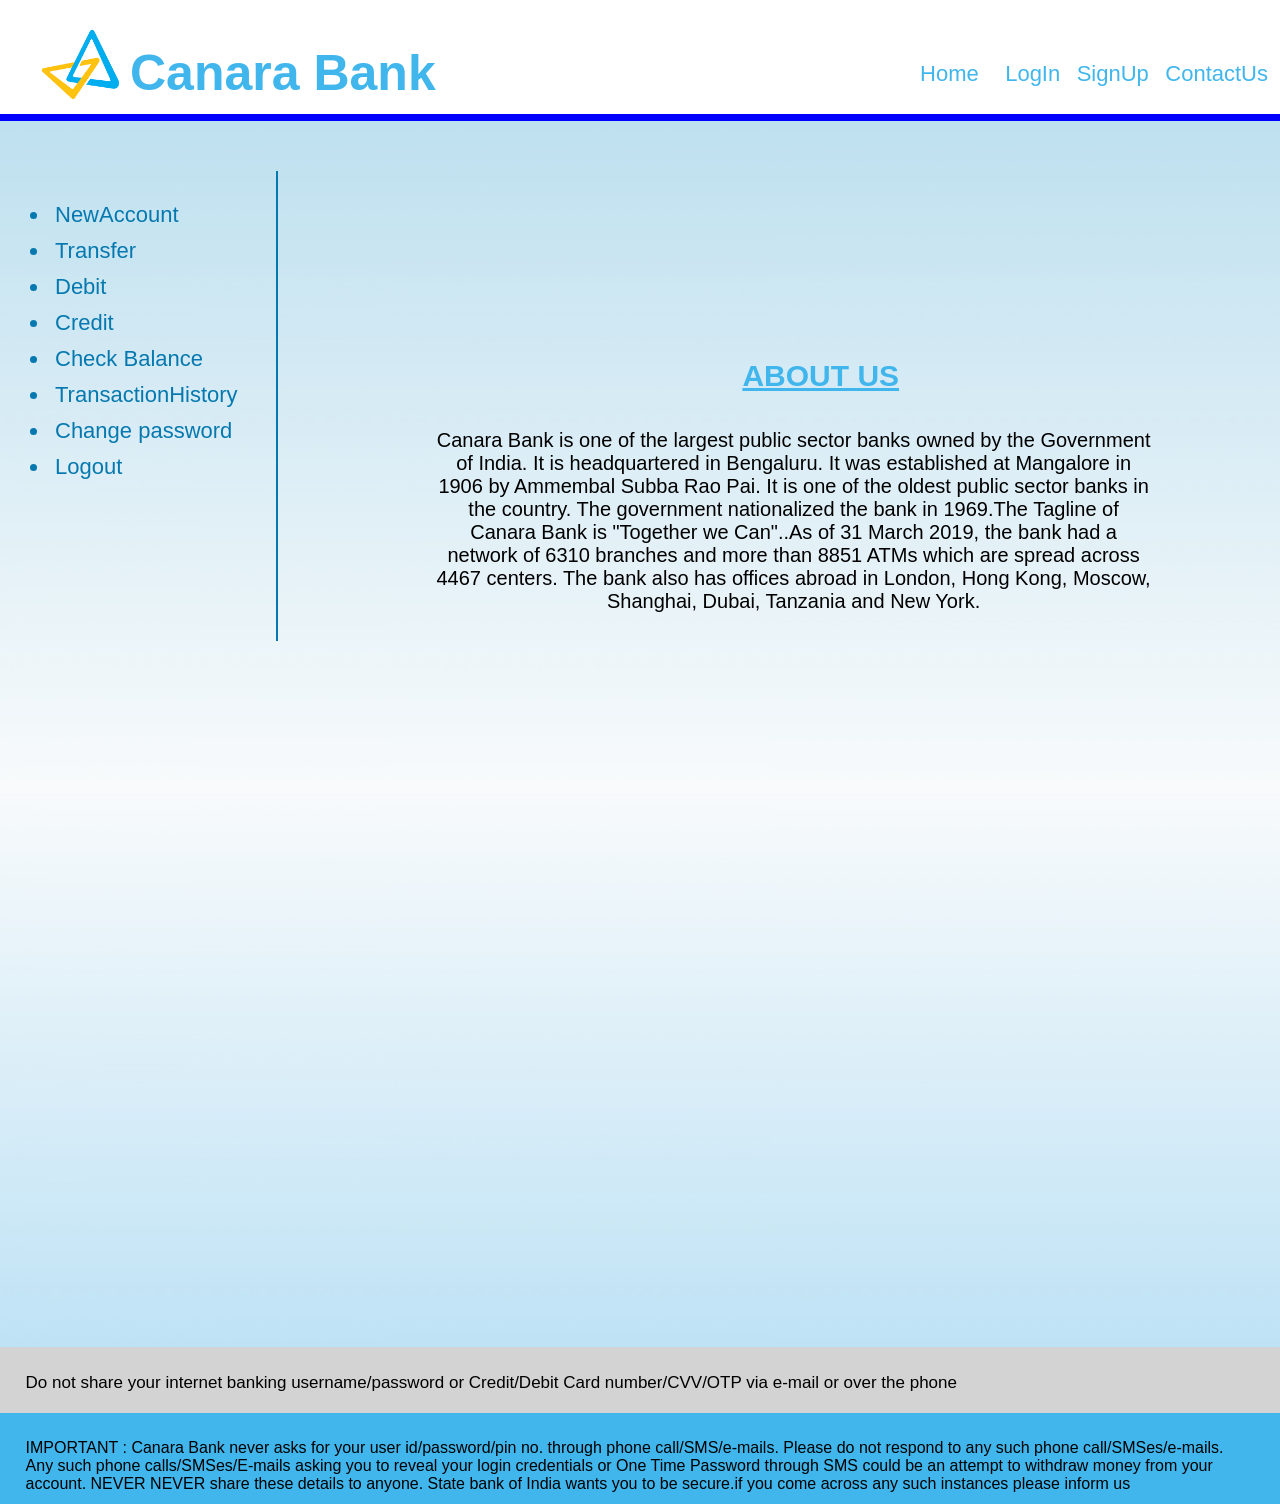
<file: home.html>
<html>
<head>
<link rel="stylesheet" href="CSS/stylee.css">
<script src="jquery-3.3.1.js"></script>

</head>
<body>
<header>
<nav>
<img src="Pictures/logo.png" style="float:left ; margin-top:0px; margin-right:10px; height:80px; width:80px;"/>
<h1>Canara Bank</h1>
<ul>
<li><a class="homered" href="home.html">Home</a></li>
<li><a class="homeblack" href="index.html">LogIn</a></li>
<li><a class="homeblack" href="signup.html">SignUp</a></li>
<li><a class="homeblack" href="contact.html">ContactUs</a></li>
</ul>
</nav>
</header>
<div class="divider"></div>
<aside class="sidebar">
<ul>
<li><a class="homeblack" href="NewAccount.html">NewAccount</a></li>
<li><a class="homeblack" href="Transfer.html">Transfer</a></li>
<li><a class="homeblack " href="debit.html">Debit</a></li>
<li><a class="homeblack" href="credit.html">Credit</a></li>
<li><a class="homeblack" href="checkbalance.html">Check Balance</a></li>
<li><a class="homeblack" href="TransferDetails">TransactionHistory</a></li>
<li><a class="homeblack" href="Changepassword.html">Change password</a></li>
<li><a class="homeblack" href="LogoutServlet">Logout</a></li>

</ul>
</aside>
<div class="content">
<h3>ABOUT US </h3><br>
<p class="cont">
Canara Bank is one of the largest public sector banks owned by the Government of India. It is headquartered in Bengaluru. It was established at Mangalore in 1906 by Ammembal Subba Rao Pai. It is one of the oldest public sector banks in the country. The government nationalized the bank in 1969.The Tagline of Canara Bank is "Together we Can"..As of 31 March 2019, the bank had a network of 6310 branches and more than 8851 ATMs which are spread across 4467 centers. The bank also has offices abroad in London, Hong Kong, Moscow, Shanghai, Dubai, Tanzania and New York.</p>
</div>
<div class="info1"> 
Do not share your internet banking username/password or Credit/Debit Card number/CVV/OTP via e-mail or over the phone</div>
<div class="info">
IMPORTANT : Canara Bank never asks for your user id/password/pin no. through phone call/SMS/e-mails. Please do not respond to any such phone call/SMSes/e-mails. Any such phone calls/SMSes/E-mails asking you to reveal your login credentials or One Time Password through SMS could be an attempt to withdraw money from your account. NEVER NEVER share these details to anyone.
State bank of India wants you to be secure.if you come across any such instances please inform us 
</div>

<script>
if($("p").hasClass("error"))
{
$(".error").hide();
var name = $(".error").text();

alert(name);

}
</script>
</body>
</html>
</file>
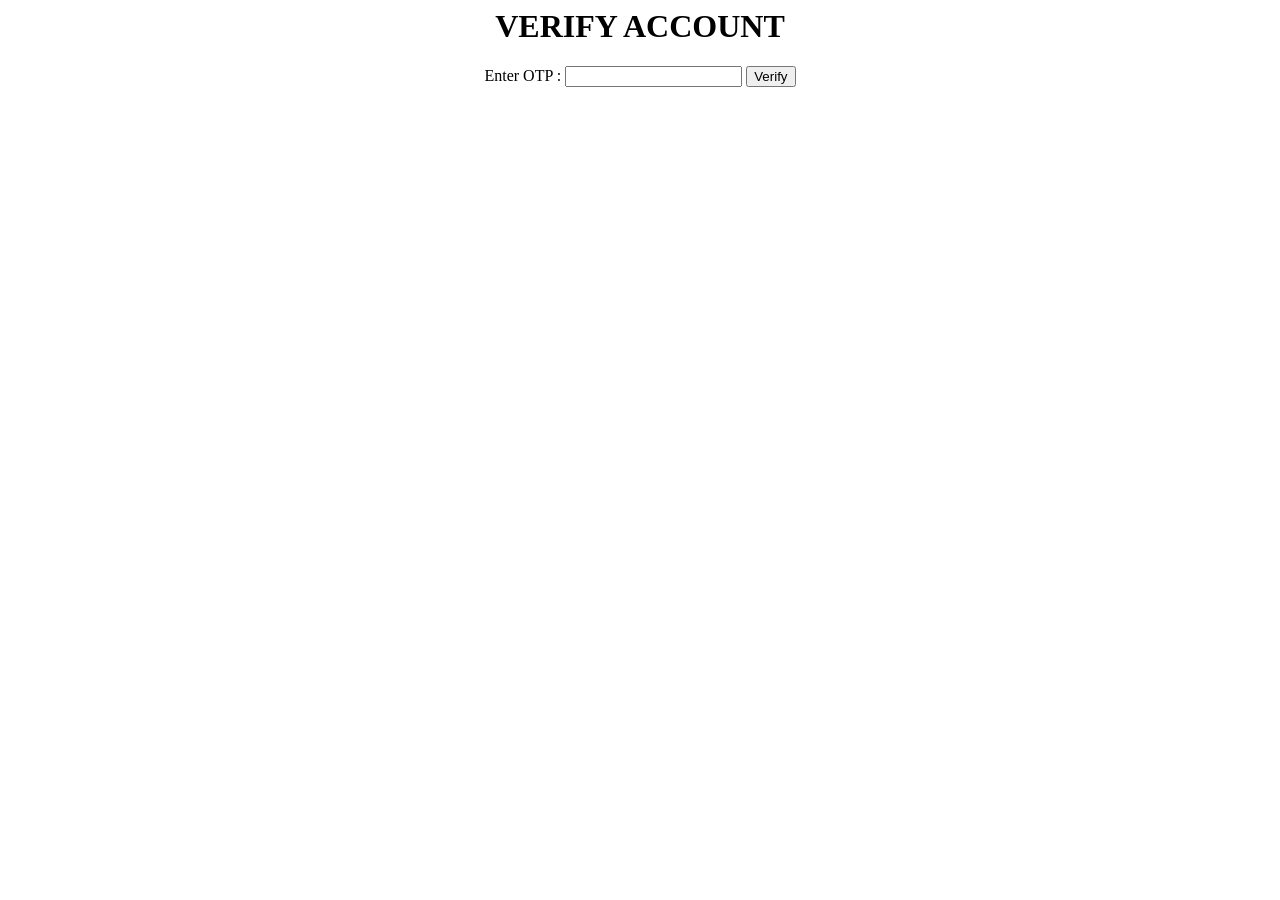
<file: verify.html>
<html>
<body>
<center>
<h1>VERIFY ACCOUNT</h1>
<form action="verify" method="post">
Enter OTP : <input type="number" name="otp">
<input type="submit" value="Verify">
</form>
</center>
</body>
</html>
</file>
<file: CSS/stylee.css>
body{
  margin:0;
}
body{
background-image:url('../1.jpg');
 background-repeat: no-repeat;
  background-size: cover;
 height:100%;
   font-family: Arial, Helvetica, sans-serif;

}
body input:hover
{
	border:2px solid black;
}
header{

  background-color:white;
  padding:8px 0px 6px 40px;
  height:100px;
}
form
{
	border:2px solid black; 
	width:55%; 
	height:55%; 
	margin-top:8%;
	padding:10px;
	margin-left:20%;
	background-color:#E5E5E5;
}
header h1{

	font-size:50px;
	float:left;
	margin-top:20px;
	margin-right:20px;
	color:#40B6EC;
}
nav ul{
	padding:0;
	text-align:right;
}
nav ul li{
	display:inline-block;
	list-style-type:none;
	text-align:right;
	margin-right:12px;
		margin-top:3%;

}
nav ul li a{
	text-align:right;
	font-size:22px;
	margin-top:10%;
	color:#40B6EC;
	text-decoration:none;
}
.homered{
	padding:30px 10px 12px 10px;
}
.divider{
	background-color:blue;
	height:7px;
}
.homeblack:hover{

	border-bottom:2px solid #0A9FE4;

}
.image{
	background-image:url(pictures/bank.jpg);
	width:100%;
	height:100%;
	background-repeat:no-repeat;
	background-size:cover;
}

.cont{
	color:black;
	font-size:20px;
	text-align:center;
	margin-top:-35%;
	margin-left:30%;
	
}
.content{
height:50%;
width:80%;
margin:10%;

	
}

.content h3{
	color:#40B6EC;
	margin-top:-50%;
	margin-left:50%;

}

.info{
	float:left;
	background-color:#40B6EC;
	height:40px;
	padding-left:10%;
	padding:2%;
	font-size:16px;
}
.info1{
	background-color:lightgrey;
	height:15px;
	padding-left:10%;
	padding:2%;
	font-size:17px;
}
body h3{
	text-decoration:underline;
	float:left;
	margin:0.5% 0% 0% 0%;
	padding:10% 0% 0% 10%;
	color:darkblue;
	font-size:30px;
	
}
body h2{
	font-weight:light;
	color:darkblue;
	padding:0% 0% 0% 5%;
	float:left;
	margin:0.5% 2% 0% 1%;;
	
}

.sidebar
{
	padding:10px;
     margin-top:50px;	
	 border-right:2px solid #0579AF;
	width:20%;
	height:50%;
}
.sidebar li 
{
	font-size:22px;
	color:#0579AF;
	padding:5px;
	text-decoration:none;	
}
.sidebar li a
{
	color:#0579AF;
	text-decoration:none;
}
</file>
